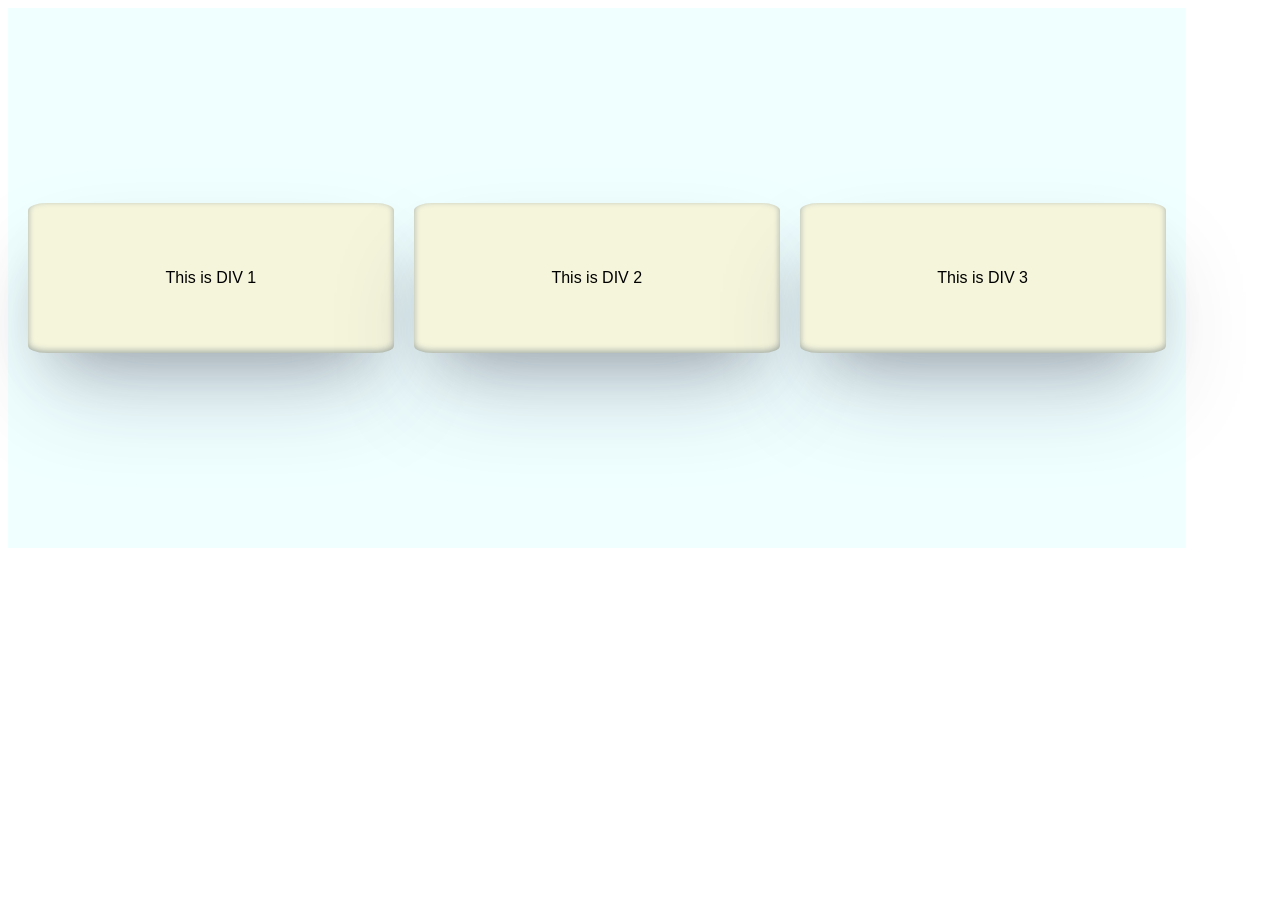
<file: phase_01_HTMLCSSJS/day_01/index.html>
<!DOCTYPE html>
<html lang="en">
<head>
    <meta charset="UTF-8">
    <meta name="viewport" content="width=device-width, initial-scale=1.0">
    <title>Document</title>
    <style>
        #container{
            height: 500px;
            width: 90%;
            display: flex;
            justify-content: center;
            align-items: center;
            padding: 20px;
            gap: 20px;
            background-color: azure;
        }
        #container > div{
            width: 80%;
            height: 150px;
            display: flex;
            align-items: center;
            justify-content: center;
            background-color: beige;
            border-radius: 5%;
            box-shadow: rgba(50, 50, 93, 0.25) 0px 50px 100px -20px, rgba(0, 0, 0, 0.3) 0px 30px 60px -30px, rgba(10, 37, 64, 0.35) 0px -2px 6px 0px inset;
        }
    </style>
</head>
<body>
    <div id="container">
    <div style="font-family:'Franklin Gothic Medium', 'Arial Narrow', Arial, sans-serif">This is DIV 1</div>
    <div style="font-family:'Franklin Gothic Medium', 'Arial Narrow', Arial, sans-serif">This is DIV 2</div>
    <div style="font-family:'Franklin Gothic Medium', 'Arial Narrow', Arial, sans-serif">This is DIV 3</div>
    </div>
</body>
</html>
</file>
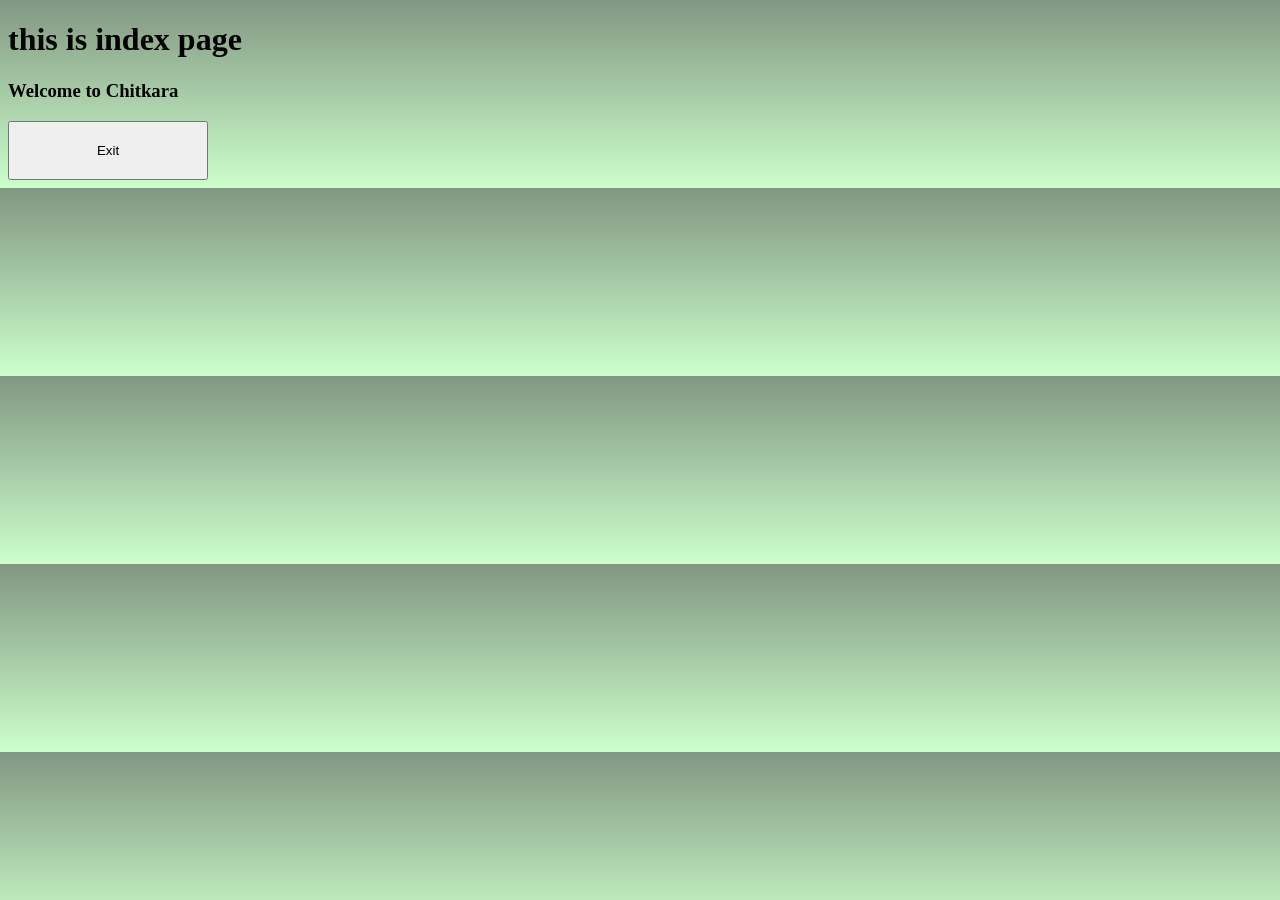
<file: phase_01_HTMLCSSJS/day_02/index.html>
<!DOCTYPE html>
<html lang="en">
<head>
    <meta charset="UTF-8">
    <meta name="viewport" content="width=device-width, initial-scale=1.0">
    <title>Document</title>
    <style>
        body {
            background: linear-gradient(to bottom, #829782, #ccffcc);
        }
        button {
            padding: 20px;
            width: 200px;
        }
    </style>
</head>
<body>
    <h1>this is index page</h1>
    <h3 id="welcome">Welcome to Chitkara</h3>
    <button id="submit">Exit</button>

</body>
</html>

<script>
    // console.log("hello")
var greet=document.getElementById("welcome")
console.log(greet)
var btn=document.getElementById("submit")
btn.addEventListener("click",handleClick)
var flag =false
function handleClick(){
    // alert ("button is clicked")
    flag=!flag
    if(flag){
         greet.innerText="thank for visiting"
    greet.style.color="red"
    btn.innerText="welcome"
    }
   else{
     greet.innerText="welcome to chitkkara"
    greet.style.color="grey"
    btn.innerText="exit exit exit"
   }
}
</script>
</file>
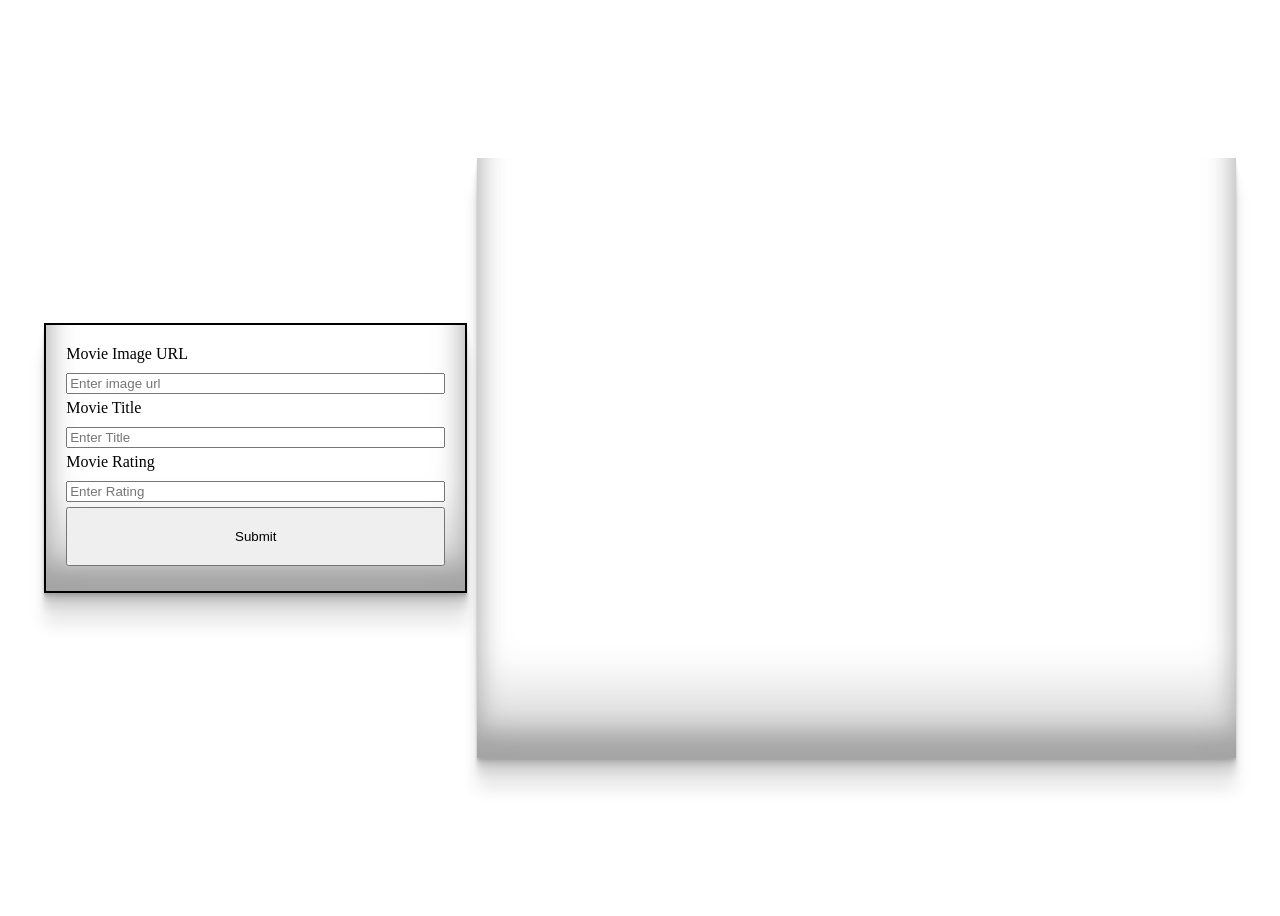
<file: phase_01_HTMLCSSJS/day_02/moviesdb.html>
<!DOCTYPE html>
<html lang="en">
<head>
    <meta charset="UTF-8">
    <meta name="viewport" content="width=device-width, initial-scale=1.0">
    <title>Document</title>
    <link rel="stylesheet" href="moviesdb.css">
</head>
<body>
    <div id="container">
        <div id="formContainer">
            <!-- Form -->
             <div>
                <label for="">Movie Image URL</label>
                <input id="url" placeholder="Enter image url">
             </div>
             <div>
                <label for="">Movie Title</label>
                <input id="title" placeholder="Enter Title">
             </div>
             <div>
                <label for="">Movie Rating</label>
                <input id="rating" placeholder="Enter Rating">
             </div>
             <div>
                <button id="submit">Submit</button>
             </div>
             
        </div>

        <div id="movieCards">
            <!-- MovieCards -->
             
        </div>
    </div>
</body>
</html>
<script src="moviesdb.js"></script>
</file>
<file: phase_01_HTMLCSSJS/day_02/moviesdb.css>
#container{
  
    height: 100vh;
    width: 100%;
     display: flex;/*agr display flex dia tbi niche vali prop de skte hain  */
    justify-content: center;
    align-items:center;
    gap: 10px;
    
}
/* #container > div{
    border: 2px solid black;
    height: 100%;
    
} */

#formContainer{
    width: 30%;
    border: 2px solid black;
    padding: 20px;
    box-shadow: rgba(0, 0, 0, 0.17) 0px -23px 25px 0px inset, rgba(0, 0, 0, 0.15) 0px -36px 30px 0px inset, rgba(0, 0, 0, 0.1) 0px -79px 40px 0px inset, rgba(0, 0, 0, 0.06) 0px 2px 1px, rgba(0, 0, 0, 0.09) 0px 4px 2px, rgba(0, 0, 0, 0.09) 0px 8px 4px, rgba(0, 0, 0, 0.09) 0px 16px 8px, rgba(0, 0, 0, 0.09) 0px 32px 16px;

}
#formContainer div{
    display: flex;
    flex-direction: column;
    gap: 10px;
    margin-bottom: 5px;
    }

button{
    padding: 20px;

}
#movieCards{
  
    height: 600px;
    width: 60%;
    box-shadow: rgba(0, 0, 0, 0.17) 0px -23px 25px 0px inset, rgba(0, 0, 0, 0.15) 0px -36px 30px 0px inset, rgba(0, 0, 0, 0.1) 0px -79px 40px 0px inset, rgba(0, 0, 0, 0.06) 0px 2px 1px, rgba(0, 0, 0, 0.09) 0px 4px 2px, rgba(0, 0, 0, 0.09) 0px 8px 4px, rgba(0, 0, 0, 0.09) 0px 16px 8px, rgba(0, 0, 0, 0.09) 0px 32px 16px;

}
.card{
   
    height: 100px;
    width:30%;
    display: flex;
    flex-direction: column;
    justify-content: center;
    align-items: center;
    padding: 5px;
    box-shadow: rgba(0, 0, 0, 0.17) 0px -23px 25px 0px inset, rgba(0, 0, 0, 0.15) 0px -36px 30px 0px inset, rgba(0, 0, 0, 0.1) 0px -79px 40px 0px inset, rgba(0, 0, 0, 0.06) 0px 2px 1px, rgba(0, 0, 0, 0.09) 0px 4px 2px, rgba(0, 0, 0, 0.09) 0px 8px 4px, rgba(0, 0, 0, 0.09) 0px 16px 8px, rgba(0, 0, 0, 0.09) 0px 32px 16px;

}
img{
    height: 150px;
    width:100%;
    
}
</file>
